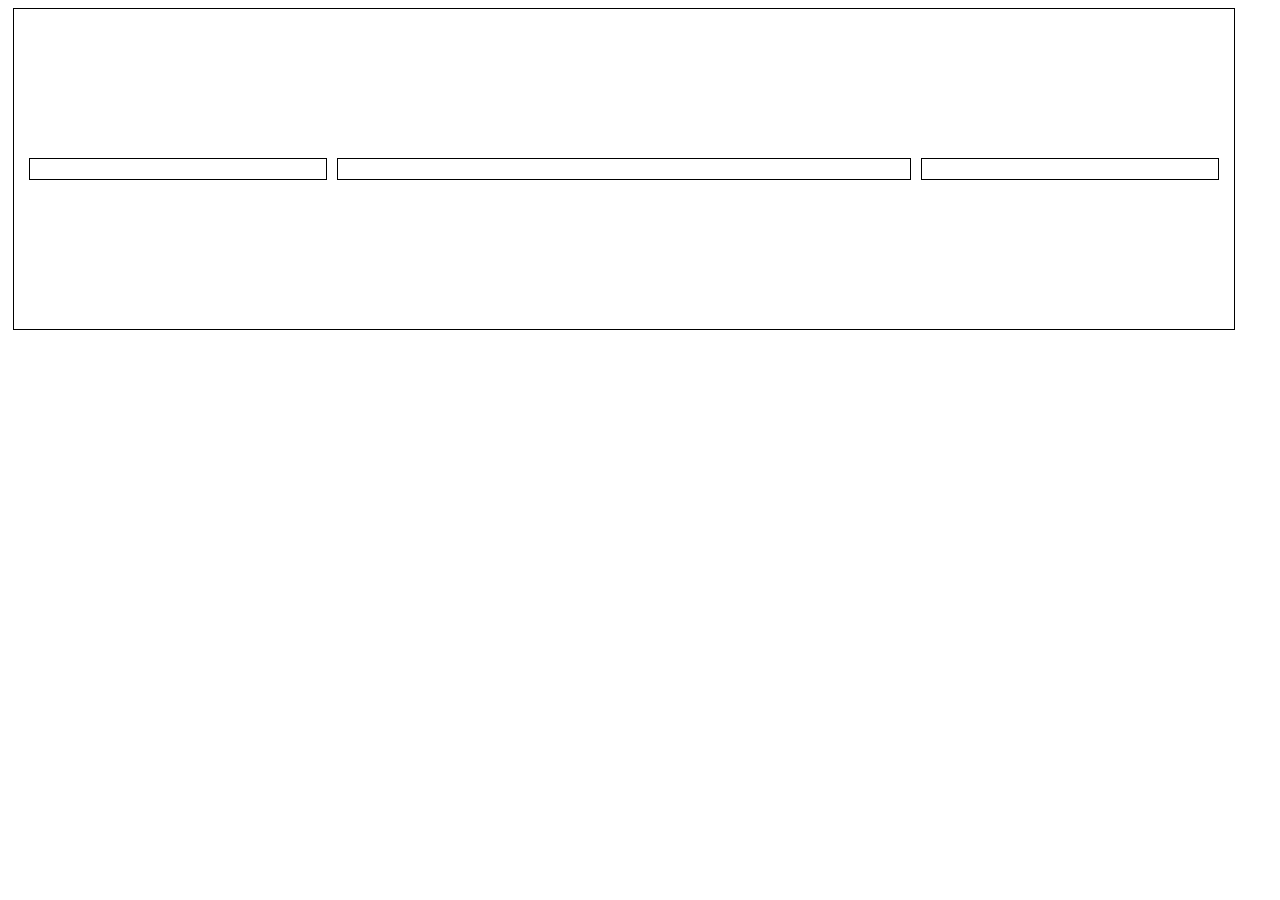
<file: index.html>
<!DOCTYPE html>
<html lang="en">
<head>
    <meta charset="UTF-8">
    <meta http-equiv="X-UA-Compatible" content="IE=edge">
    <meta name="viewport" content="width=device-width, initial-scale=1.0">
    <title>Practica de flexbox</title>
    <link rel="stylesheet" href="style.css">
</head>
<body>
    <div class="contenedor">
        <div class="s1"></div>
        <div class="s2"></div>
        <div class="s3"></div>
    </div>
</body>
</html>
</file>
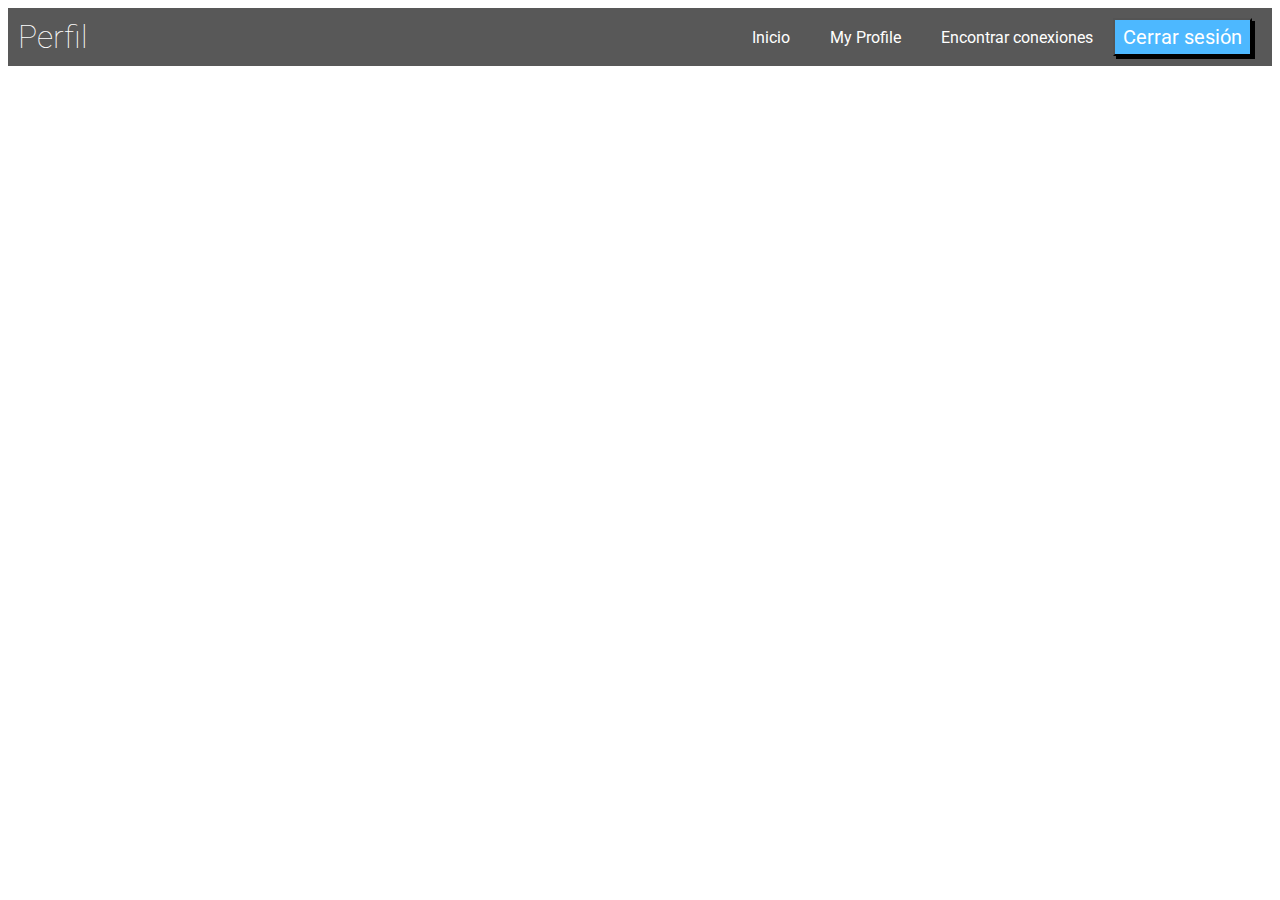
<file: BarraNav/index.html>
<!DOCTYPE html>
<html lang="en">
<head>
    <meta charset="UTF-8">
    <meta http-equiv="X-UA-Compatible" content="IE=edge">
    <meta name="viewport" content="width=device-width, initial-scale=1.0">
    <title>Barra de Navegacion</title>
    <link rel="stylesheet" type="text/css" href="style.css">
    <link rel="preconnect" href="https://fonts.googleapis.com">
    <link rel="preconnect" href="https://fonts.gstatic.com" crossorigin>
    <link href="https://fonts.googleapis.com/css2?family=Roboto:wght@300&display=swap" rel="stylesheet">
</head>
<body>
    <div class="nav">
        <h1 class="nav-title">Perfil</h1>
        <ul class="nav-links">
            <li><a href="#">Inicio</a></li>
            <li><a href="#" class="active">My Profile</a></li>
            <li><a href="#">Encontrar conexiones</a></li>
            <li><button class="btn">Cerrar sesión</button></li>
        </ul>
    </div>
    
</body>
</html>
</file>
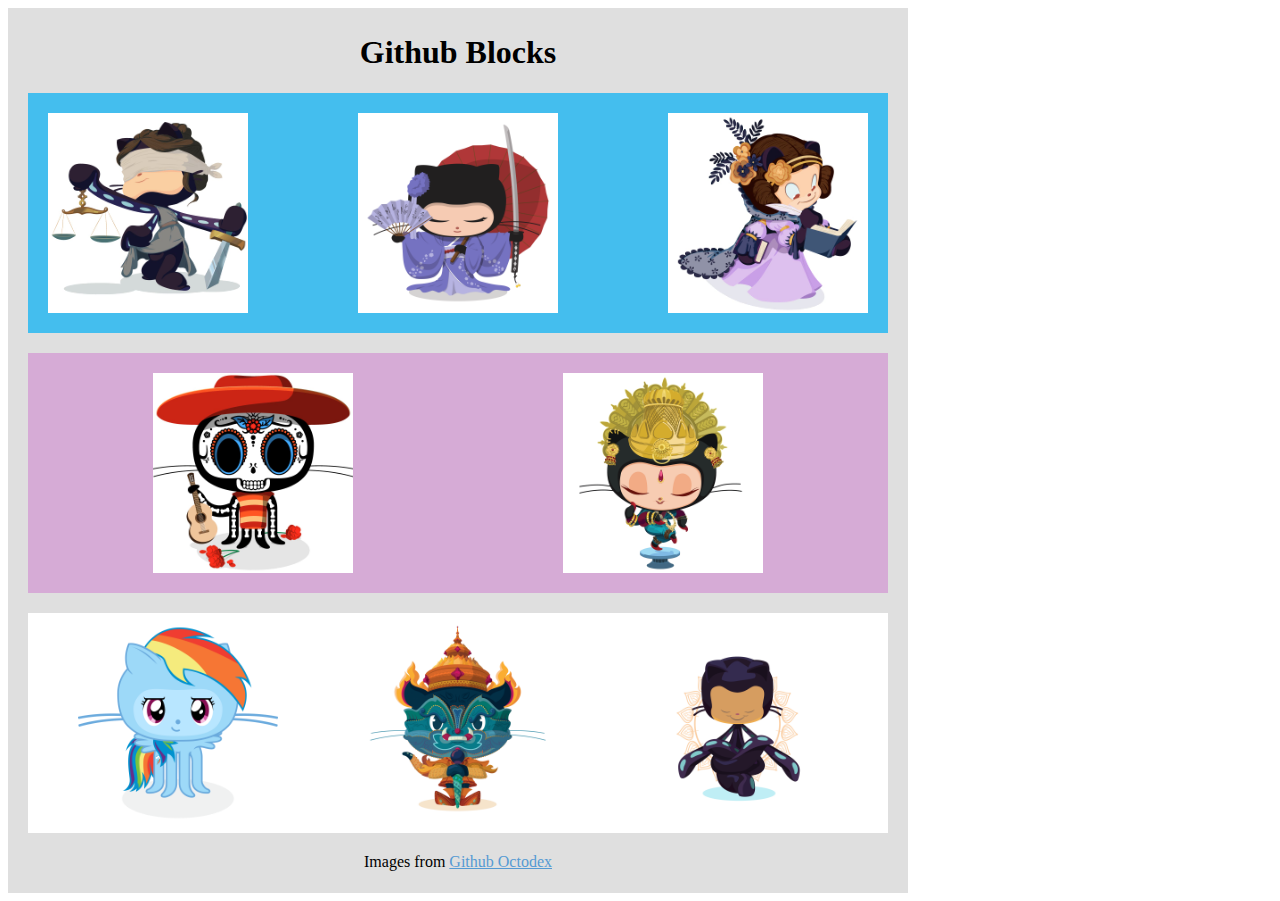
<file: BloquesGitHub/index.html>
<!DOCTYPE html>
<html lang="en">
<head>
    <meta charset="UTF-8">
    <meta http-equiv="X-UA-Compatible" content="IE=edge">
    <meta name="viewport" content="width=device-width, initial-scale=1.0">
    <link rel="stylesheet" type="text/css" href="style.css">
    <title>Document</title>
</head>
<body>
    <div class="contenedor">   
        <h1>Github Blocks</h1>
        <div class="bloque1">
            <img src="justicetocat.jpg" alt="img1" class="bloq1">
            <img src="kimonotocat.png" alt="img2" class="bloq1">
            <img src="mona-lovelace.jpg" alt="img3" class="bloq1">
        </div>
        <div class="bloque2">
            <img src="octocat-de-los-muertos.jpg" alt="img4" class="bloq2">
            <img src="saritocat.png" alt="img5" class="bloq2">
        </div>
        <div class="bloque3">
            <img src="twenty-percent-cooler-octocat.png" alt="img6" class="bloq3">
            <img src="yaktocat.png" alt="img7" class="bloq3">
            <img src="yogitocat.png" alt="img8" class="bloq3">
        </div>

        <p>Images from <span>Github Octodex</span></p>
    </div>
</body>
</html>
</file>
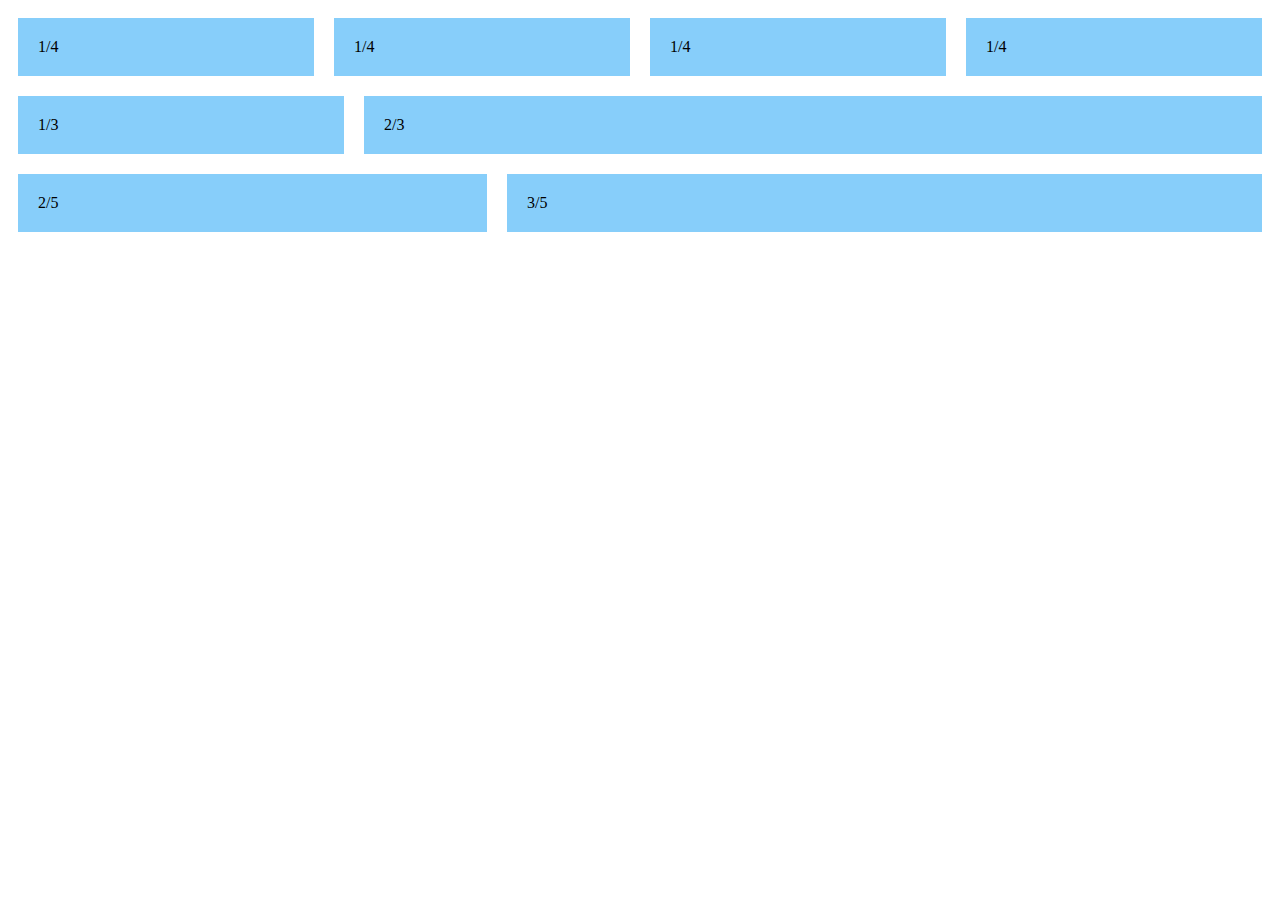
<file: flex-ibles/index.html>
<!DOCTYPE html>
<html lang="en">
<head>
    <meta charset="UTF-8">
    <meta http-equiv="X-UA-Compatible" content="IE=edge">
    <meta name="viewport" content="width=device-width, initial-scale=1.0">
    <title>Flex-ibles</title>
    <link rel="stylesheet" type="text/css" href="style.css">
</head>
<body>
    <div class="row">
        <div class="col">1/4</div>
        <div class="col">1/4</div>
        <div class="col">1/4</div>
        <div class="col">1/4</div>
    </div>
    <div class="row">
        <div class="col">1/3</div> 
        <div class="col-2">2/3</div>
    </div>
    <div class="row">
        <div class="col-2">2/5</div>
        <div class="col-3">3/5</div>
    </div>
</body>
</html>
</file>
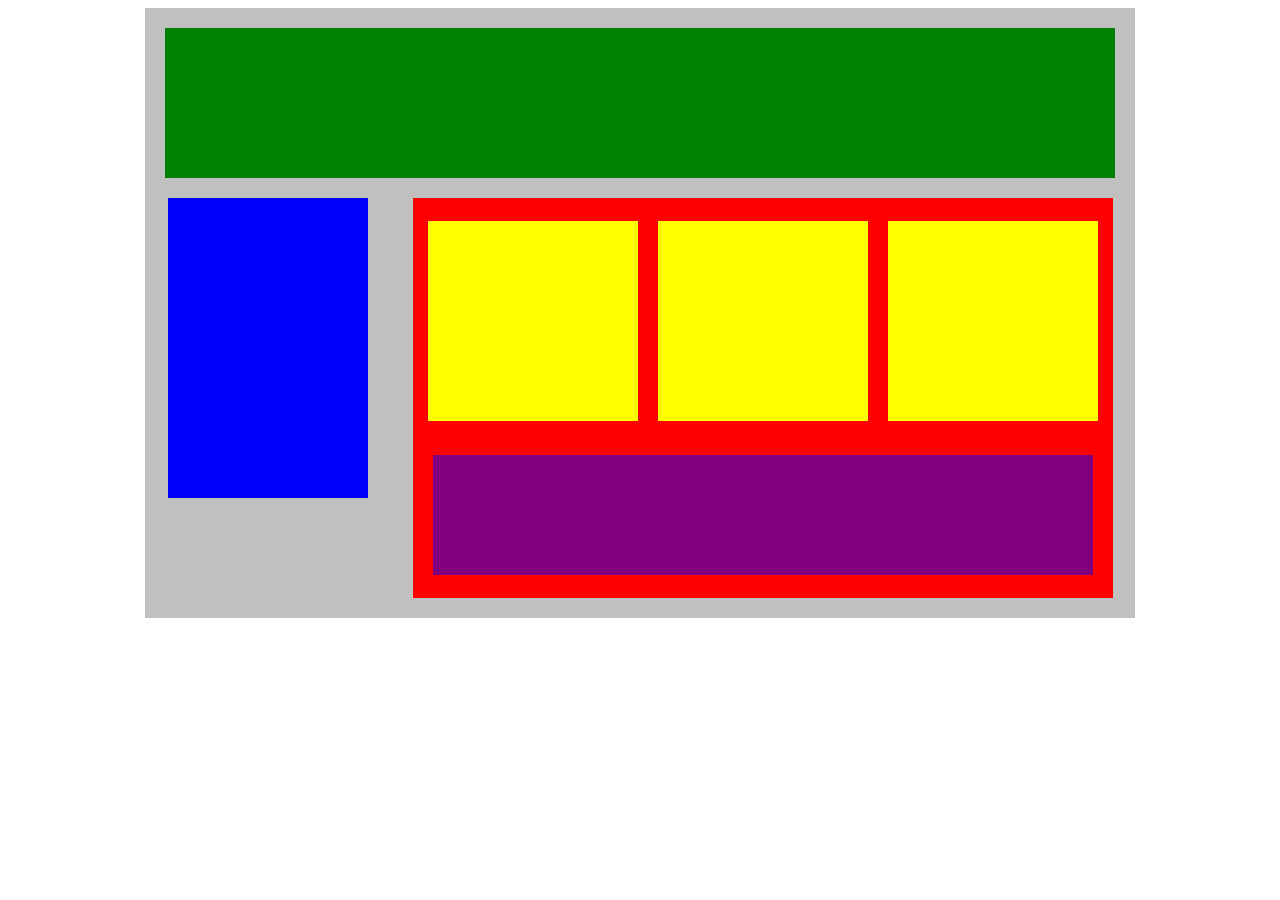
<file: FlexBloques/index.html>
<!DOCTYPE html>
<html lang="en">
<head>
    <title>Posición de práctica</title>
    <link rel="stylesheet" type="text/css" href="style.css">
</head>
<body>
    <div class="container">
        <div class="top-nav"></div>
        <div class="row">
            <div class="side-nav"></div>
            <div class="main">
                <div class="row">
                    <div class="sub-content"></div>
                    <div class="sub-content"></div>
                    <div class="sub-content"></div>
                </div>
                <div id="advertisement"></div>
            </div>
        </div>
    </div>
</body>
</html>
</file>
<file: style.css>
div{
    border: 1px solid black;
    padding: 10px;
    margin: 5px;
}

.contenedor{
    width: 1200px;
    height: 300px;
    display: flex;
   align-items: center;
    justify-content: space-evenly;
    /*flex-direction: column;*/
}

.s1, .s3{
   /* width: 300px;*/
    flex: 1;
}

.s2{
    flex: 2;
}
</file>
<file: BarraNav/style.css>
*{
    font-family: 'Roboto', sans-serif;
}
h1{
    color: white;
    font-weight: lighter;
    margin: 10px;
}

.nav{
    background-color: rgb(88, 88, 88);
    display: flex;
    flex-direction: row;
    justify-content: space-between;
    align-items: center;
}

.nav-links
{
    display: flex;
    flex-direction: row;
    align-items: center;
    margin: 10px 20px;
}

a{
    color: white;
    margin: 10px 20px;
    text-decoration: none;
}

li{
    list-style: none;
}

.btn{
    color: white;
    font-size: 20px;
    background-color: rgb(77, 184, 255);
    border-color: black;
    padding: 5px 8px;
    box-shadow: 3px 3px black;
}
</file>
<file: BloquesGitHub/style.css>
h1{
    text-align: center;
}

img{
    height: 200px;
}

.contenedor{
    width: 900px;
    height: 850px;
    background-color: rgb(223, 223, 223);
    padding-bottom: 30px;
    padding-top: 5px;
}

.bloque1{
    background-color: rgb(68, 190, 238);
    display: flex;
    justify-content: space-between;
    align-items: center;
    padding: 20px;
    margin: 20px;
}

/*.bloq1{
    margin-right: 40px;
    margin-left: 40px;
}*/

.bloque2{
    background-color: rgb(214, 171, 214);
    display: flex;
    justify-content: space-around;
    align-items: center;
    padding: 20px;
    margin: 20px;
}
/*
.bloq2{
    margin-right: 50px;
    margin-left: 50px;
}
*/
.bloque3{
    background-color: white;
    display: flex;
    justify-content: space-around;
    align-items: center;
    padding: 10px;
    margin: 20px;
}

.bloq3{
    margin-right: 20px;
    margin-left: 20px;
}
p{
    text-align: center;
}
span{
    color: rgb(85, 154, 211);
    text-decoration: underline;
}
</file>
<file: flex-ibles/style.css>
.row{
    display: flex;
}

.col{

    flex:1;
    background-color: lightskyblue;
    padding: 20px;
    margin: 10px;
}

.col-2{
    flex:3;
    background-color: lightskyblue;
    padding: 20px;
    margin: 10px;
}

.col-3{
    flex:5;
    background-color: lightskyblue;
    padding: 20px;
    margin: 10px;
}
</file>
<file: FlexBloques/style.css>
.container{
    width: 950px;
    background-color: silver;
    margin: 0px auto;
    padding: 20px;
}
.top-nav {
    height: 150px;
    background-color: green;
    margin-bottom: 20px;
}
.side-nav {
    height: 300px;
    width: 200px;
    background-color: blue;
    margin-right: 20px;
}
.main {
    height: 400px;
    width: 700px;
    background-color: red;
    display: flex;
    align-items: center;
    justify-content: space-evenly;
    flex-direction: column;
    margin-left: 20px;
}

.sub-content {
    height: 200px;
    width: 210px;
    background-color: yellow;
    flex-direction: row;
    margin: 10px;
}
#advertisement {
    height: 120px;
    width: 660px;
    background-color: purple;
    margin: 10px;
}
.row {
    display: flex;
   /* align-items: center;*/
    justify-content: space-around;
    align-items: flex-start;
}
</file>
